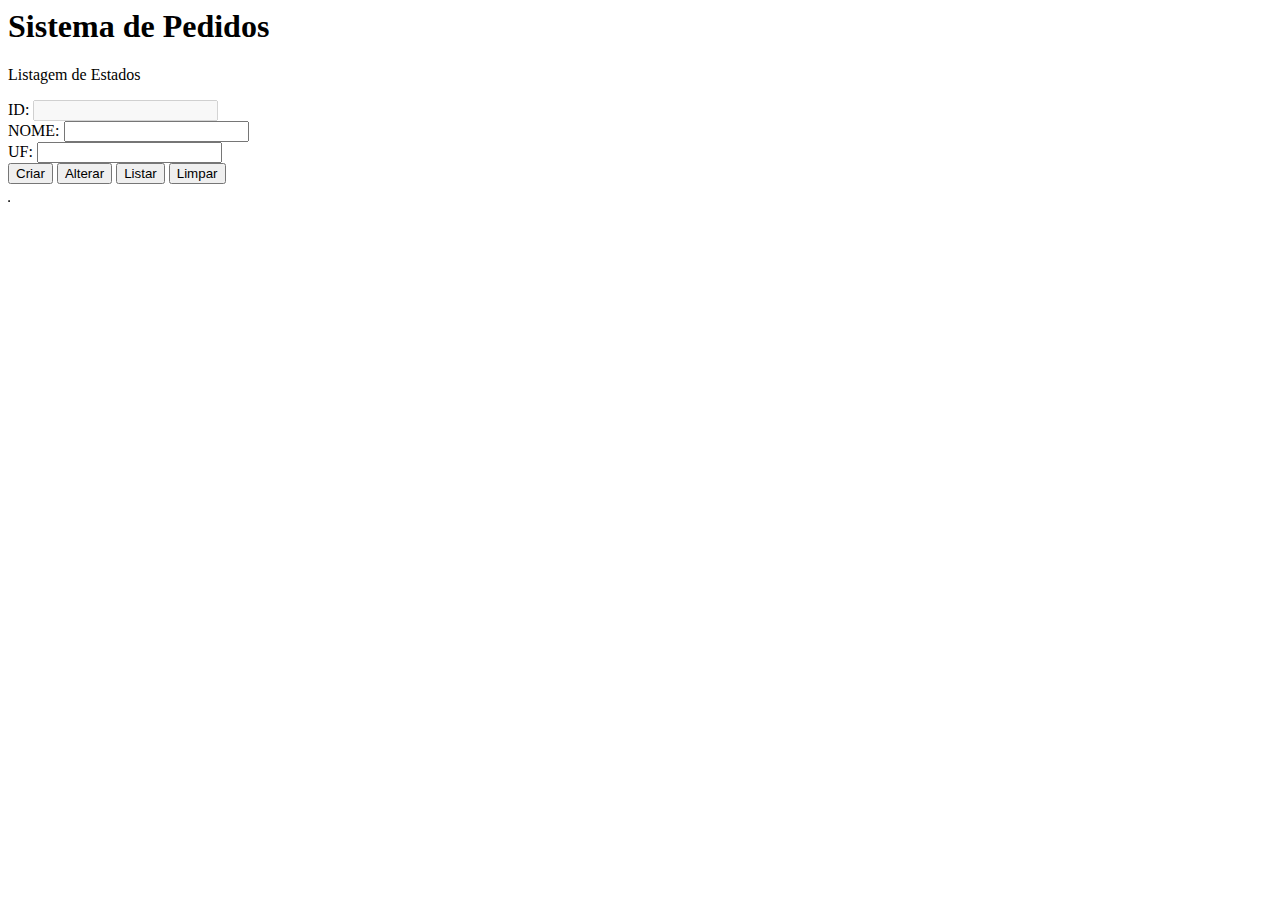
<file: sistemapedidos/src/main/resources/static/app/estados.html>
<html>

<head>
    <meta charset="UTF-8">
    <title>Listagem de Estados</title>
</head>

<body>
    <h1>Sistema de Pedidos</h1>
    <div>
        <p>Listagem de Estados</p>
        <form>
            <label>ID:</label>
            <input type="text" id="tx_id" readonly="readonly" disabled="disabled" />
            <br>
            <label>NOME:</label>
            <input type="text" id="tx_nome" />
            <br>
            <label>UF:</label>
            <input type="text" id="tx_uf" />
            <br>
            <button type="button" onclick="criar()">Criar</button>
            <button type="button" onclick="alterar()">Alterar</button>
            <button type="button" onclick="carregar()">Listar</button>
            <button type="button" onclick="limpar()">Limpar</button>
        </form>
        <table border="1" id="listagem"></table>
    </div>
</body>

<script>
    // Função para limpar os campos do formulário
    function limpar() {
        document.getElementById("tx_id").value = "";
        document.getElementById("tx_nome").value = "";
        document.getElementById("tx_uf").value = "";
    }

    // Função para enviar uma requisição PUT para alterar um estado
    function alterar() {
        console.log("Alterar estado!");
        var xhttp = new XMLHttpRequest();
        xhttp.onreadystatechange = function () {
            if (this.readyState == 4 && this.status == 200) {
                alert("Estado alterado com sucesso");
                carregar();
            }
        }
        xhttp.open("PUT", "/estado/" + document.getElementById("tx_id").value);
        xhttp.setRequestHeader("Content-Type", "application/json;charset=UTF-8");
        xhttp.send(JSON.stringify({ id: document.getElementById("tx_id").value, nome: document.getElementById("tx_nome").value, uf: document.getElementById("tx_uf").value }));
    }

    // Função para enviar uma requisição DELETE para excluir um estado
    function excluir(id_estado) {
        console.log("Excluir estado!");
        var xhttp = new XMLHttpRequest();
        xhttp.onreadystatechange = function () {
            if (this.readyState == 4 && this.status == 200) {
                alert("Estado excluido com sucesso");
                carregar();
            }
        }
        xhttp.open("DELETE", "/estado/" + id_estado);
        xhttp.setRequestHeader("Content-Type", "application/json;charset=UTF-8");
        xhttp.send();
    }


    // Função para enviar uma requisição POST para criar um novo estado
    function criar() {
        console.log("Criar novo estado!");
        var xhttp = new XMLHttpRequest();
        xhttp.onreadystatechange = function () {
            if (this.readyState == 4 && this.status == 200) {
                alert("Estado criado com sucesso");
                carregar();
            }
        }
        xhttp.open("POST", "/estado");
        xhttp.setRequestHeader("Content-Type", "application/json;charset=UTF-8");
        xhttp.send(JSON.stringify({ id: null, nome: document.getElementById("tx_nome").value, uf: document.getElementById("tx_uf").value }));
    }

    // Função para preencher/alterar os campos do formulário com os dados de um estado
    function preencher(id_estado, nome_estado, nome_uf) {
        console.log(id_estado, nome_estado, nome_uf);
        document.getElementById("tx_id").value = id_estado;
        document.getElementById("tx_nome").value = decodeURI(nome_estado);
        document.getElementById("tx_uf").value = nome_uf;
    }
    // Função para carregar a listagem de estados via AJAX
    function carregar() {
        var xhttp = new XMLHttpRequest();
        xhttp.onreadystatechange = function () {
            if (this.readyState == 4 && this.status == 200) {
                var dados = JSON.parse(this.responseText);
                var conteudo = "<tr> <th>ID</th> <th>Nome</th> <th>UF</th> <th> Ações </th></tr>";
                for (var estado of dados) {
                    conteudo += "<tr> <td>" + estado.id + " </td> <td>" + estado.nome + "</td> <td>" + estado.uf + "</td>";
                    conteudo += "<td> <button type='button' onclick=preencher('" + estado.id + "','" + encodeURI(estado.nome) + "','" + estado.uf + "')>Alterar</button> ";
                    conteudo += "<button type='button' onclick='excluir(" + estado.id + ")'>Excluir</button></td></tr>";
                }
                document.getElementById("listagem").innerHTML = conteudo;
                limpar();
                console.log(this.responseText);
                console.log(dados);
            }
        };
        xhttp.open("GET", "/estados");
        xhttp.send();
    }
</script>

</html>
</file>
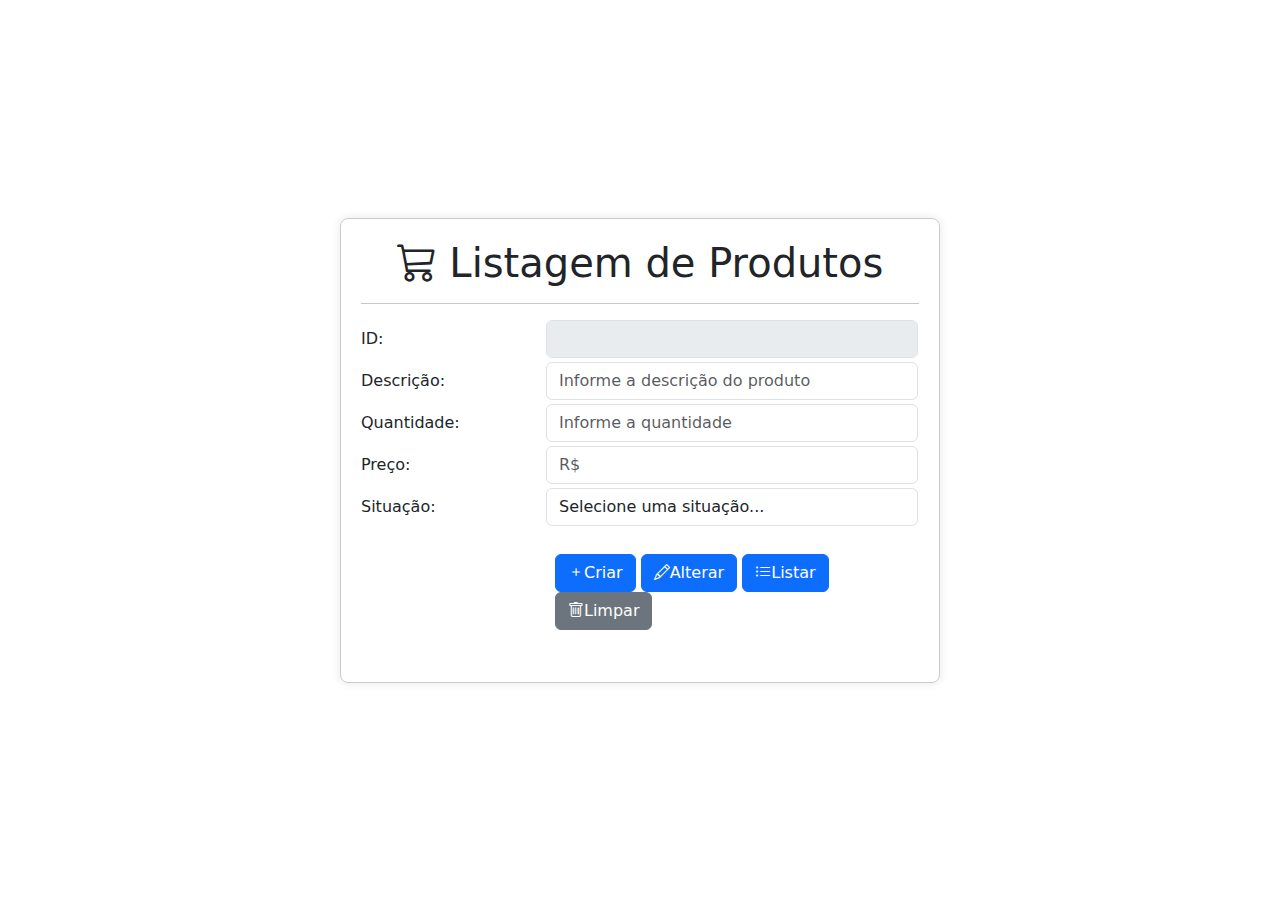
<file: sistemapedidos/src/main/resources/static/app/produtos.html>
<html>

<head>
    <meta charset="UTF-8">
    <link href="https://cdn.jsdelivr.net/npm/bootstrap@5.3.3/dist/css/bootstrap.min.css" rel="stylesheet"
        integrity="sha384-QWTKZyjpPEjISv5WaRU9OFeRpok6YctnYmDr5pNlyT2bRjXh0JMhjY6hW+ALEwIH" crossorigin="anonymous">
    <link href="https://cdn.jsdelivr.net/npm/bootstrap-icons@1.10.2/font/bootstrap-icons.css" rel="stylesheet" />
    <title>Produtos</title>
    <style>
        body {
            display: flex;
            justify-content: center;
            align-items: center;
            height: 100vh;
        }

        .form-container {
            max-width: 600px;
            width: 100%;
            padding: 20px;
            border: 1px solid #ccc;
            border-radius: 8px;
            box-shadow: 0 0 10px rgba(0, 0, 0, 0.1);
        }
    </style>
</head>

<body>
    <div class="form-container">
        <h1 style="text-align: center;" class="bi bi-cart3">&nbsp;Listagem de Produtos</h1>
        <hr>
        <form>
            <div class="input-group mb-1">
                <label for="tx_id" class="col-sm-4 col-form-label">ID:</label>
                <div class="col-sm-8">
                    <input type="text" class="form-control" id="tx_id" readonly disabled />
                </div>
            </div>
            <div class="input-group mb-1">
                <label for="tx_descricao" class="col-sm-4 col-form-label">Descrição:</label>
                <div class="col-sm-8">
                    <input type="text" class="form-control" id="tx_descricao"
                        placeholder="Informe a descrição do produto" />
                </div>
            </div>
            <div class="input-group mb-1">
                <label for="dbl_quantidade_estoque" class="col-sm-4 col-form-label">Quantidade:</label>
                <div class="col-sm-8">
                    <input type="number" class="form-control" id="dbl_quantidade_estoque"
                        placeholder="Informe a quantidade" />
                </div>
            </div>
            <div class="input-group mb-1">
                <label for="nu_preco_unidade_atual" class="col-sm-4 col-form-label">Preço:</label>
                <div class="col-sm-8">
                    <input type="number" class="form-control" id="nu_preco_unidade_atual" placeholder="R$" />
                </div>
            </div>
            <div class="input-group mb-1">
                <label for="bo_ativo" class="col-sm-4 col-form-label">Situação:</label>
                <div class="col-sm-8">
                    <select class="form-control" id="bo_ativo">
                        <option value="">Selecione uma situação...</option>
                        <option value="true">Ativo</option>
                        <option value="false">Inativo</option>
                    </select>
                </div>
            </div>
            <br>
            <div class="form-group row">
                <div class="col-sm-8 offset-sm-4">
                    <button type="button" class="btn btn-primary" onclick="criar()"><i
                            class="bi bi-plus"></i>Criar</button>
                    <button type="button" class="btn btn-primary" onclick="alterar()"><i
                            class="bi bi-pencil"></i>Alterar</button>
                    <button type="button" class="btn btn-primary" onclick="carregar()"><i
                            class="bi bi-list-ul"></i>Listar</button>
                    <button type="button" class="btn btn-secondary" onclick="limpar()"><i
                            class="bi bi-trash"></i>Limpar</button>
                </div>
            </div>
        </form>
        <table class="table table-striped" border="1" id="listagem"></table>
    </div>

    <script>
        // Função para limpar os campos do formulário
        function limpar() {
            document.getElementById("tx_id").value = "";
            document.getElementById("tx_descricao").value = "";
            document.getElementById("dbl_quantidade_estoque").value = "";
            document.getElementById("nu_preco_unidade_atual").value = "";
        }

        // Função para enviar uma requisição PUT para alterar um registro
        function alterar() {
            console.log("Alterar produto!");
            var xhttp = new XMLHttpRequest();
            xhttp.onreadystatechange = function () {
                if (this.readyState == 4 && this.status == 200) {
                    alert("Produto alterado com sucesso");
                    carregar();
                }
            }
            xhttp.open("PUT", "/produto/" + document.getElementById("tx_id").value);
            xhttp.setRequestHeader("Content-Type", "application/json;charset=UTF-8");
            xhttp.send(JSON.stringify({
                id: document.getElementById("tx_id").value,
                descricao: document.getElementById("tx_descricao").value,
                quantidade: quantidade,
                preco: preco,
                ativo: document.getElementById("bo_ativo").value
            }));
        }

        // Função para enviar uma requisição DELETE para excluir um produto
        function excluir(id_produto) {
            console.log("Excluir produto!");
            var xhttp = new XMLHttpRequest();
            xhttp.onreadystatechange = function () {
                if (this.readyState == 4 && this.status == 200) {
                    alert("Produto excluído com sucesso");
                    carregar();
                }
            }
            xhttp.open("DELETE", "/produto/" + id_produto);
            xhttp.setRequestHeader("Content-Type", "application/json;charset=UTF-8");
            xhttp.send();
        }

        // Função para enviar uma requisição POST para criar um novo produto
        function criar() {
            console.log("Criar novo produto!");
            var xhttp = new XMLHttpRequest();
            xhttp.onreadystatechange = function () {
                if (this.readyState == 4 && this.status == 200) {
                    alert("Produto criado com sucesso");
                    carregar();
                }
            }
            xhttp.open("POST", "/produto");
            xhttp.setRequestHeader("Content-Type", "application/json;charset=UTF-8");
            xhttp.send(JSON.stringify({
                id: null,
                descricao: document.getElementById("tx_descricao").value,
                quantidade: quantidade,
                preco: preco,
                ativo: document.getElementById("bo_ativo").value
            }));
        }

        // Função para preencher/alterar os campos do formulário com os dados de um produto
        function preencher(id_produto, descricao_produto, quantidade_produto, preco_produto, ativo_produto) {
            console.log(id_produto, descricao_produto, quantidade_produto, preco_produto, ativo_produto);
            document.getElementById("tx_id").value = id_produto;
            document.getElementById("tx_descricao").value = decodeURI(descricao_produto);
            document.getElementById("dbl_quantidade_estoque").value = quantidade_produto;
            document.getElementById("nu_preco_unidade_atual").value = preco_produto;
            document.getElementById("bo_ativo").value = ativo_produto;
        }


        function carregar() {
            var xhttp = new XMLHttpRequest();
            xhttp.onreadystatechange = function () {
                if (this.readyState == 4 && this.status == 200) {
                    var dados = JSON.parse(this.responseText);
                    var conteudo = "<tr> <th>ID</th> <th>Descrição</th> <th>Quantidade</th> <th>Preço R$</th> <th>Ativo</th> <th> Ações </th></tr>";
                    for (var produto of dados) {
                        var quantidade = parseFloat(produto.quantidade_estoque).toFixed(2);
                        var preco = parseFloat(produto.preco_und_atual).toFixed(2);
                        conteudo += "<tr> <td>" + produto.id + "</td> <td>" + produto.descricao + "</td> <td>" + quantidade + "</td> <td>" + preco + "</td> <td>" + (produto.ativo ? 'Sim' : 'Não') + "</td>";
                        conteudo += "<td> <button type='button' class='btn btn-primary' onclick=preencher('" + produto.id + "','" + encodeURI(produto.descricao) + "','" + produto.quantidade + "','" + produto.preco + "','" + produto.ativo + "')>Alterar</button>";
                        conteudo += "<button type='button' class='btn btn-secondary' onclick='excluir(" + produto.id + ")'>Excluir</button></td></tr>";
                    }
                    document.getElementById("listagem").innerHTML = conteudo;
                    limpar();
                    console.log(this.responseText);
                    console.log(dados);
                }
            };
            xhttp.open("GET", "/produtos");
            xhttp.send();
        }




    </script>

</body>

</html>
</file>
